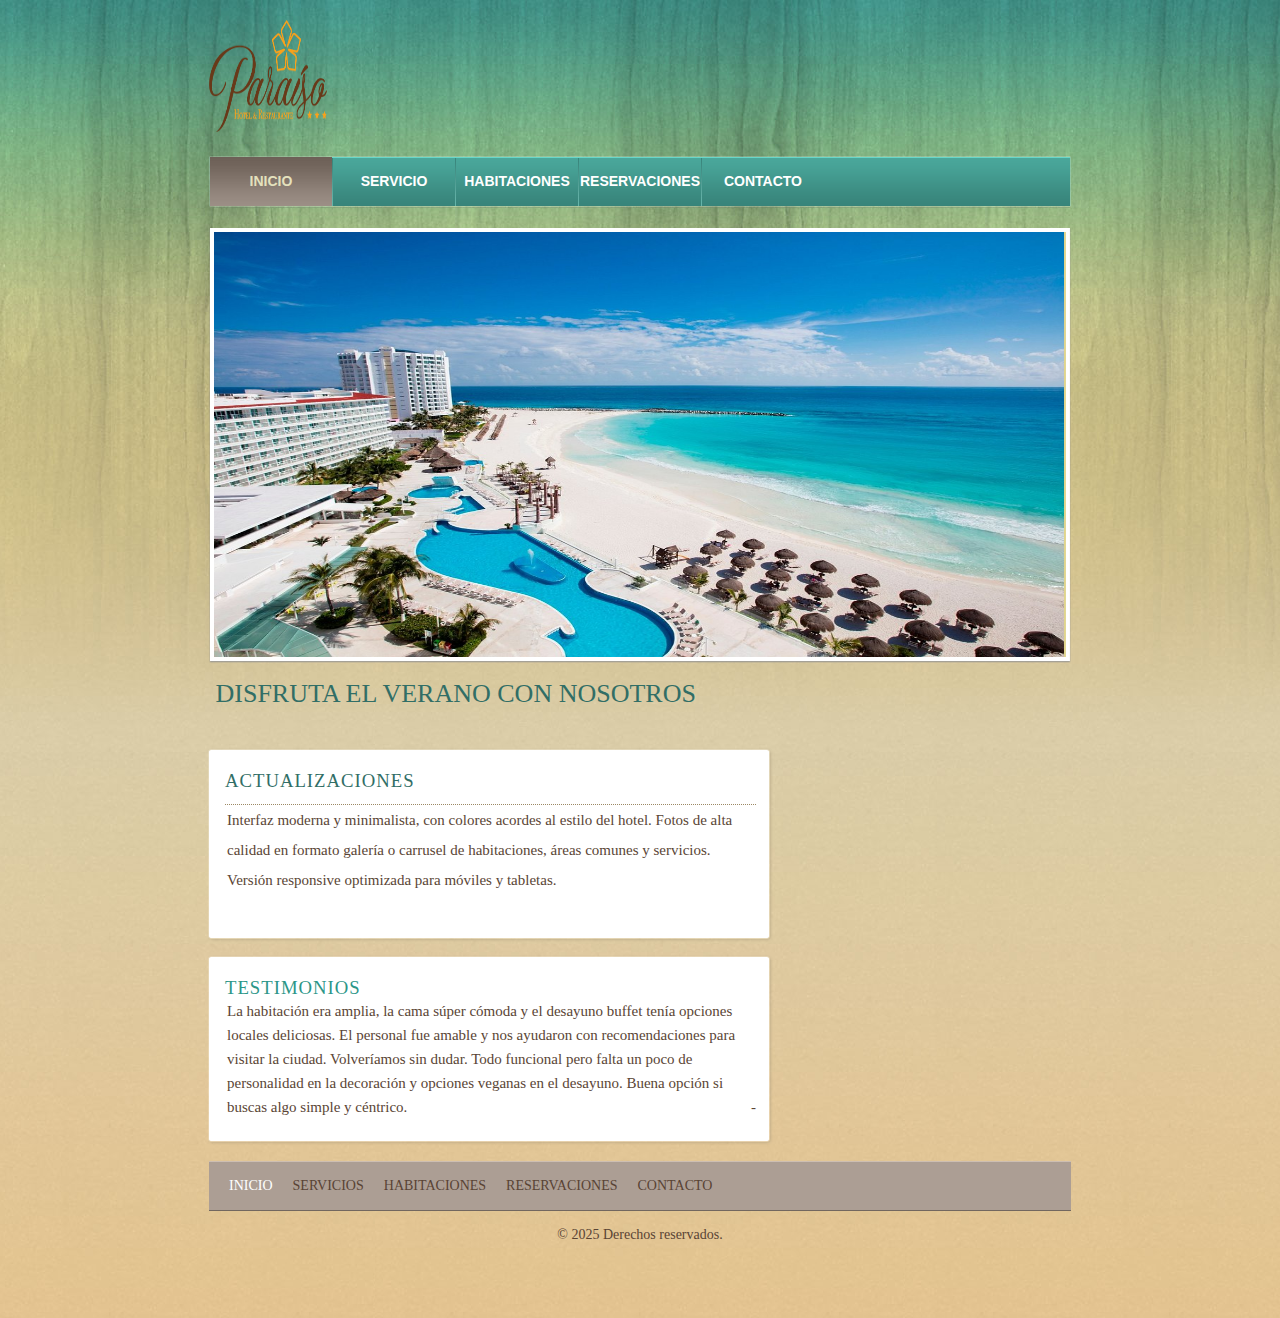
<file: index.html>
<!DOCTYPE html>
<!-- Website template by freewebsitetemplates.com -->
<html>

<head>
	<meta charset="UTF-8">
	<title>HOTEL PARAISO</title>
	<link rel="stylesheet" href="css/style.css" type="text/css">
</head>

<body>
	<div id="background">
		<div id="page">
			<div id="header">
				<div id="logo">
					<a href="index.html"><img src="images/LogoFinal.png" alt="LOGO" height="112" width="118"></a>
				</div>
				<div id="navigation">
					<ul>
						<li class="selected">
							<a href="index.html">INICIO</a>
						</li>
						<li>
							<a href="about.html">SERVICIO</a>
						</li>
						<li>
							<a href="habitaciones.html">HABITACIONES</a>
						</li>
						<li>
							<a href="foods.html">RESERVACIONES</a>
						</li>
						<li>
							<a href="contact.html">CONTACTO</a>
						</li>
					</ul>
				</div>
			</div>
			<div id="contents">
				<div id="adbox">
					<img src="images/hotel.jpg" alt="Img" height="425" width="850">
					<h1>DISFRUTA EL VERANO CON NOSOTROS</h1>
				</div>
				<div id="main">
					<div class="box">
						<div>
							<div>
								<h3>Actualizaciones</h3>
								<ul>
									<p>
										Interfaz moderna y minimalista, con colores acordes al estilo del hotel.
										Fotos de alta calidad en formato galería o carrusel de habitaciones, áreas
										comunes y servicios.
										Versión responsive optimizada para móviles y tabletas.
									</p>
								</ul>
							</div>
						</div>
					</div>
					<div id="testimonials" class="box">
						<div>
							<div>
								<h3>Testimonios</h3>
								<p>
									La habitación era amplia, la cama súper cómoda y el desayuno buffet tenía opciones
									locales deliciosas.
									El personal fue amable y nos ayudaron con recomendaciones para visitar la ciudad.
									Volveríamos sin dudar.

									Todo funcional pero falta un poco de personalidad en la decoración y opciones
									veganas en el desayuno.
									Buena opción si buscas algo simple y céntrico.
									<span>- <a href="index.html"></a></span>
								</p>
							</div>
						</div>
					</div>
				</div>
				<div id="sidebar">
				</div>
			</div>
		</div>
		<div id="footer">
			<div>
				<ul class="navigation">
					<li class="active">
						<a href="index.html">INICIO</a>
					</li>
					<li>
						<a href="about.html">SERVICIOS</a>
					</li>
					<li>
						<a href="habitaciones.html">HABITACIONES</a>
					</li>
					<li>
						<a href="foods.html">RESERVACIONES</a>
					</li>
					<li>
						<a href="contact.html">CONTACTO</a>
					</li>
				</ul>
			</div>
			<p>
				© 2025 Derechos reservados.
			</p>
		</div>
	</div>
</body>

</html>
</file>
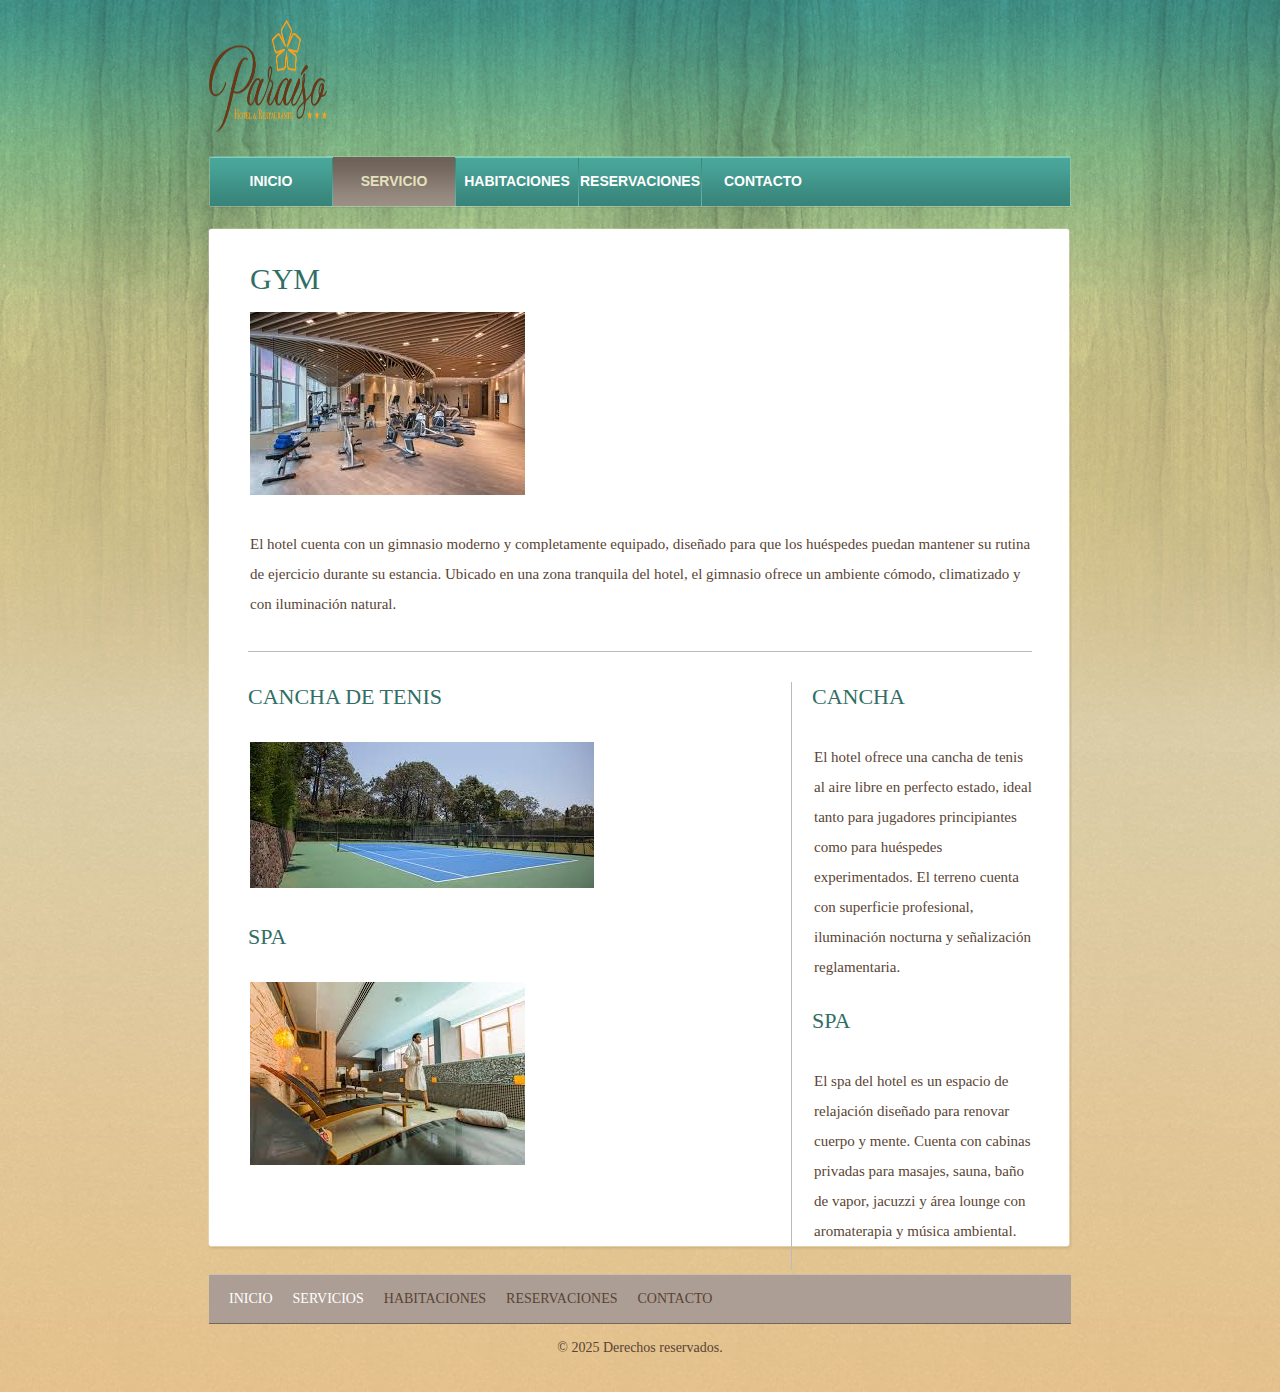
<file: about.html>
<!DOCTYPE html>
<!-- Website template by freewebsitetemplates.com -->
<html>

<head>
	<meta charset="UTF-8">
	<title>Servicios - que ofrecemos</title>
	<link rel="stylesheet" href="css/style.css" type="text/css">
</head>

<body>
	<div id="background">
		<div id="page">
			<div id="header">
				<div id="logo">
					<a href="index.html"><img src="images/LogoFinal.png" alt="LOGO" height="112" width="118"></a>
				</div>
				<div id="navigation">
					<ul>
						<li>
							<a href="index.html">INICIO</a>
						</li>
						<li class="selected">
							<a href="about.html">SERVICIO</a>
						</li>
						<li>
							<a href="habitaciones.html">HABITACIONES</a>
						</li>
						<li>
							<a href="foods.html">RESERVACIONES</a>
						</li>
						<li>
							<a href="contact.html">CONTACTO</a>
						</li>
					</ul>
				</div>
			</div>
			<div id="contents">
				<div class="box">
					<div>
						<div class="body">
							<h1>GYM</h1>
							<p>
								<img src="images/gym.jpg" alt="Img">
							</p>
							<p>
								El hotel cuenta con un gimnasio moderno y completamente equipado, diseñado para que los
								huéspedes puedan mantener su rutina de ejercicio durante su estancia.
								Ubicado en una zona tranquila del hotel, el gimnasio ofrece un ambiente cómodo,
								climatizado y con iluminación natural.
							</p>
							<hr>
							<div class="ads">
								<h2>Cancha</h2>
								<p>
									El hotel ofrece una cancha de tenis al aire libre en perfecto estado,
									ideal tanto para jugadores principiantes como para huéspedes experimentados. El
									terreno cuenta con superficie profesional,
									iluminación nocturna y señalización reglamentaria.
								</p>
								<h2>SPA</h2>
								<p>
									El spa del hotel es un espacio de relajación diseñado para renovar cuerpo y mente.
									Cuenta con cabinas privadas para masajes, sauna, baño de vapor, jacuzzi y área
									lounge con aromaterapia y música ambiental.
								</p>
							</div>
							<h2>Cancha de tenis</h2>
							<p>
								<img src="images/tenis.jpg" alt="Img">
							</p>
							<h2>SPA</h2>
							<p>
								<img src="images/spa.jpg" alt="Img">
							</p>
						</div>
					</div>
				</div>
			</div>
		</div>
		<div id="footer">
			<div>
				<ul class="navigation">
					<li class="active">
						<a href="index.html">INICIO</a>
					</li>
					<li class="active">
						<a href="about.html">SERVICIOS</a>
					</li>
					<li>
						<a href="habitaciones.html">HABITACIONES</a>
					</li>
					<li>
						<a href="foods.html">RESERVACIONES</a>
					</li>
					<li>
						<a href="contact.html">CONTACTO</a>
					</li>
				</ul>
			</div>
			<p>
				© 2025 Derechos reservados.
			</p>
		</div>
	</div>
</body>

</html>
</file>
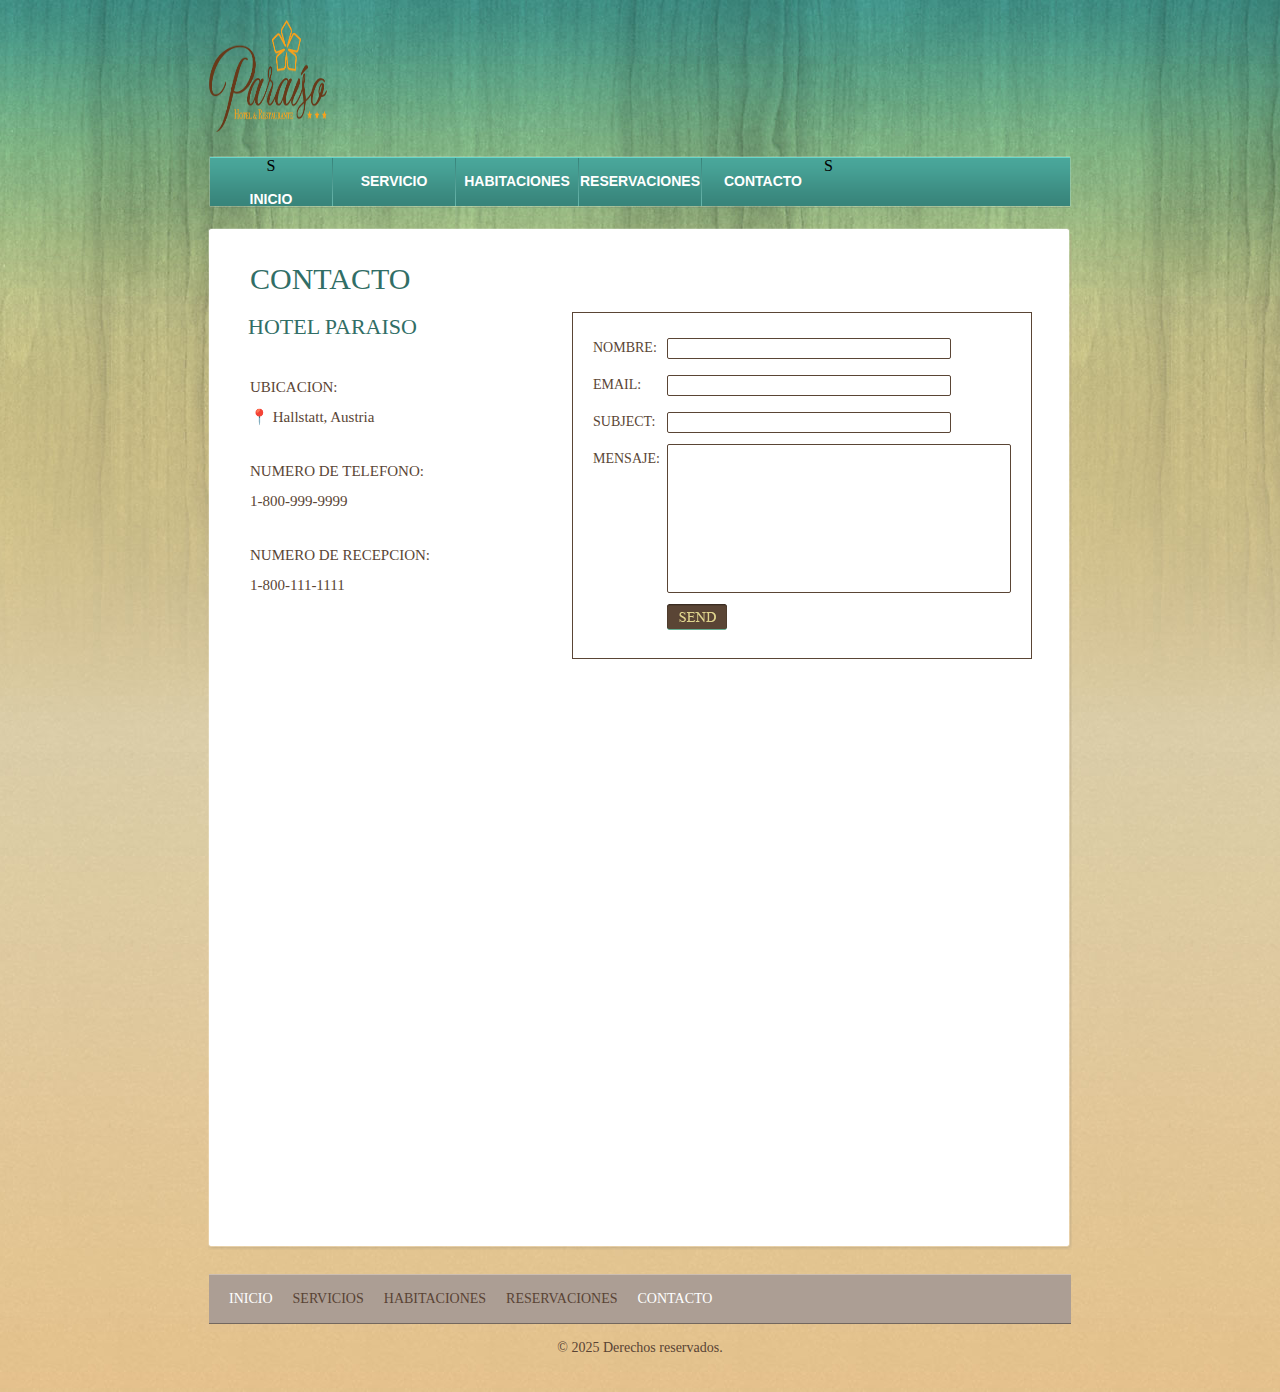
<file: contact.html>
<!DOCTYPE html>
<!-- Website template by freewebsitetemplates.com -->
<html>

<head>
	<meta charset="UTF-8">
	<title>Contacto - hotel paraiso</title>
	<link rel="stylesheet" href="css/style.css" type="text/css">
</head>

<body>
	<div id="background">
		<div id="page">
			<div id="header">
				<div id="logo">
					<a href="index.html"><img src="images/LogoFinal.png" alt="LOGO" height="112" width="118"></a>
				</div>
				<div id="navigation">
					<ul>
						<li>
							S <a href="index.html">INICIO</a>
						</li>S
						<li>
							<a href="about.html">SERVICIO</a>
						</li>
						<li>
							<a href="habitaciones.html">HABITACIONES</a>
						</li>
						<li>
							<a href="foods.html">RESERVACIONES</a>
						</li>
						<li>
							<a href="contact.html">CONTACTO</a>
						</li>
					</ul>
				</div>
			</div>
			<div id="contents">
				<div class="box">
					<div>
						<div id="contact" class="body">
							<h1>Contacto</h1>
							<form action="index.html" method="post">
								<table>
									<tbody>
										<tr>
											<td>Nombre:</td>
											<td><input type="text" value="" class="txtfield"></td>
										</tr>
										<tr>
											<td>Email:</td>
											<td><input type="text" value="" class="txtfield"></td>
										</tr>
										<tr>
											<td>Subject:</td>
											<td><input type="text" value="" class="txtfield"></td>
										</tr>
										<tr>
											<td class="txtarea">Mensaje:</td>
											<td><textarea></textarea></td>
										</tr>
										<tr>
											<td></td>
											<td><input type="submit" value="" class="btn"></td>
										</tr>
									</tbody>
								</table>
							</form>
							<h2>Hotel paraiso</h2>
							<p>
								<span>Ubicacion:</span> 📍 Hallstatt, Austria
							</p>
							<p>
								<span>Numero de telefono:</span> 1-800-999-9999
							</p>
							<p>
								<span>Numero de recepcion:</span> 1-800-111-1111
							</p>
						</div>
					</div>
				</div>
			</div>
		</div>
		<div id="footer">
			<div>
				<ul class="navigation">
					<li class="active">
						<a href="index.html">INICIO</a>
					</li>
					<li>
						<a href="about.html">SERVICIOS</a>
					</li>
					<li>
						<a href="habitaciones.html">HABITACIONES</a>
					</li>
					<li>
						<a href="foods.html">RESERVACIONES</a>
					</li>
					<li class="active">
						<a href="contact.html">CONTACTO</a>
					</li>
				</ul>
			</div>
			<p>
				© 2025 Derechos reservados.
			</p>
		</div>
	</div>
</body>

</html>
</file>
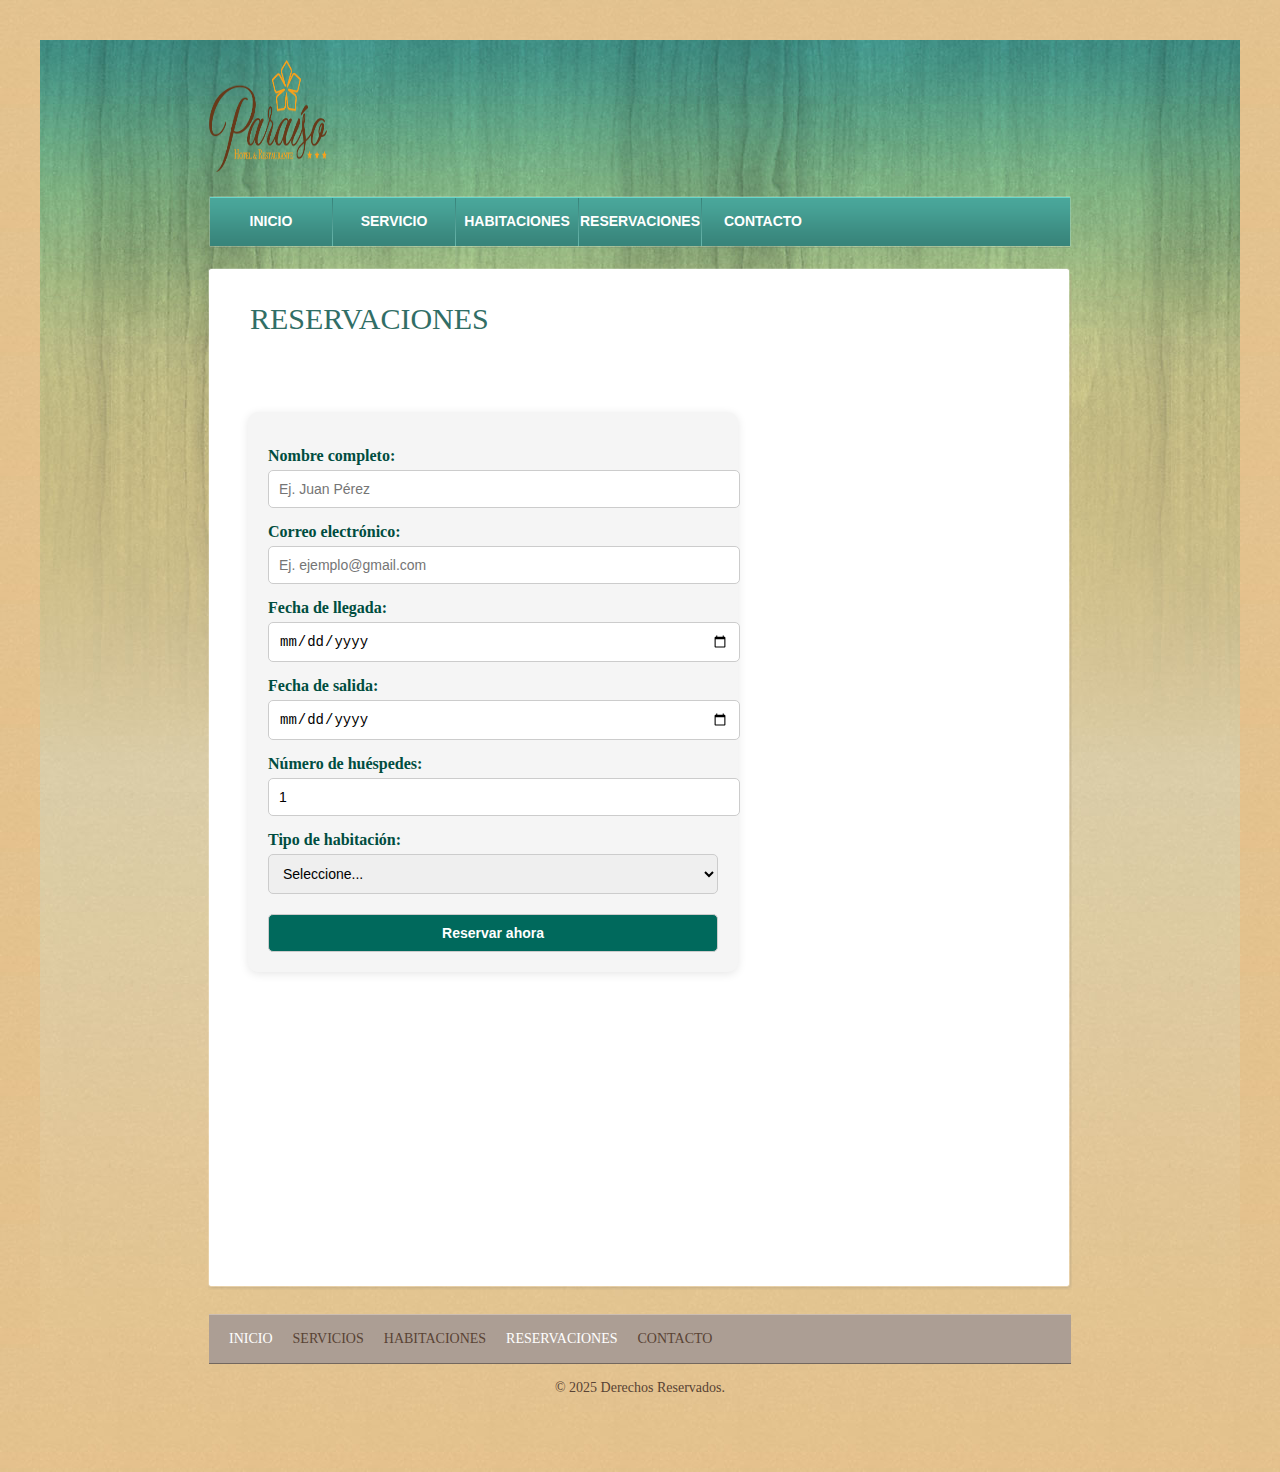
<file: foods.html>
<!DOCTYPE html>
<!-- Website template by freewebsitetemplates.com -->
<html>

<head>
	<meta charset="UTF-8">
	<title>Foods - Bhaccasyoniztas Beach Resort Website Template</title>
	<link rel="stylesheet" href="css/style.css" type="text/css">
	<link rel="stylesheet" href="css/estilo.css" type="text/css">
</head>

<body>
	<div id="background">
		<div id="page">
			<div id="header">
				<div id="logo">
					<a href="index.html"><img src="images/LogoFinal.png" alt="LOGO" height="112" width="118"></a>
				</div>
				<div id="navigation">
					<ul>
						<li>
							<a href="index.html">INICIO</a>
						</li>
						<li>
							<a href="about.html">SERVICIO</a>
						</li>
						<li>
							<a href="habitaciones.html">HABITACIONES</a>
						</li>
						<li>
							<a href="foods.html">RESERVACIONES</a>
						</li>
						<li>
							<a href="contact.html">CONTACTO</a>
						</li>
					</ul>
				</div>
			</div>
			<div id="contents">
				<div class="box">
					<div>
						<div class="body">
							<h1>RESERVACIONES</h1>
							<ul id="foods">
								<li>
									<h2><a href="foods.html"></a></h2>
									<div class="infos">
										<p>
										<form class="form-reserva" id="formReserva">
											<label>Nombre completo:</label>
											<input type="text" id="nombre" required placeholder="Ej. Juan Pérez">

											<label>Correo electrónico:</label>
											<input type="email" id="correo" required
												placeholder="Ej. ejemplo@gmail.com">

											<label>Fecha de llegada:</label>
											<input type="date" id="fechaEntrada" required>

											<label>Fecha de salida:</label>
											<input type="date" id="fechaSalida" required>

											<label>Número de huéspedes:</label>
											<input type="number" id="huespedes" min="1" max="10" value="1" required>

											<label>Tipo de habitación:</label>
											<select id="habitacion" required>
												<option value="">Seleccione...</option>
												<option value="estandar">Estándar</option>
												<option value="doble">Premiun</option>
												<option value="suite">Ejecutivo</option>
											</select>

											<button type="submit">Reservar ahora</button>

											<p id="mensaje" class="mensaje"></p>
										</form>
										</p>
									</div>
								</li>
							</ul>
						</div>
					</div>
				</div>
			</div>
		</div>
		<div id="footer">
			<div>
				<ul class="navigation">
					<li class="active">
						<a href="index.html">INICIO</a>
					</li>
					<li>
						<a href="about.html">SERVICIOS</a>
					</li>
					<li>
						<a href="habitaciones.html">HABITACIONES</a>
					</li>
					<li class="active">
						<a href="foods.html">RESERVACIONES</a>
					</li>
					<li>
						<a href="contact.html">CONTACTO</a>
					</li>
				</ul>
			</div>
			<p>
				© 2025 Derechos Reservados.
			</p>
		</div>
	</div>
</body>

</html>
</file>
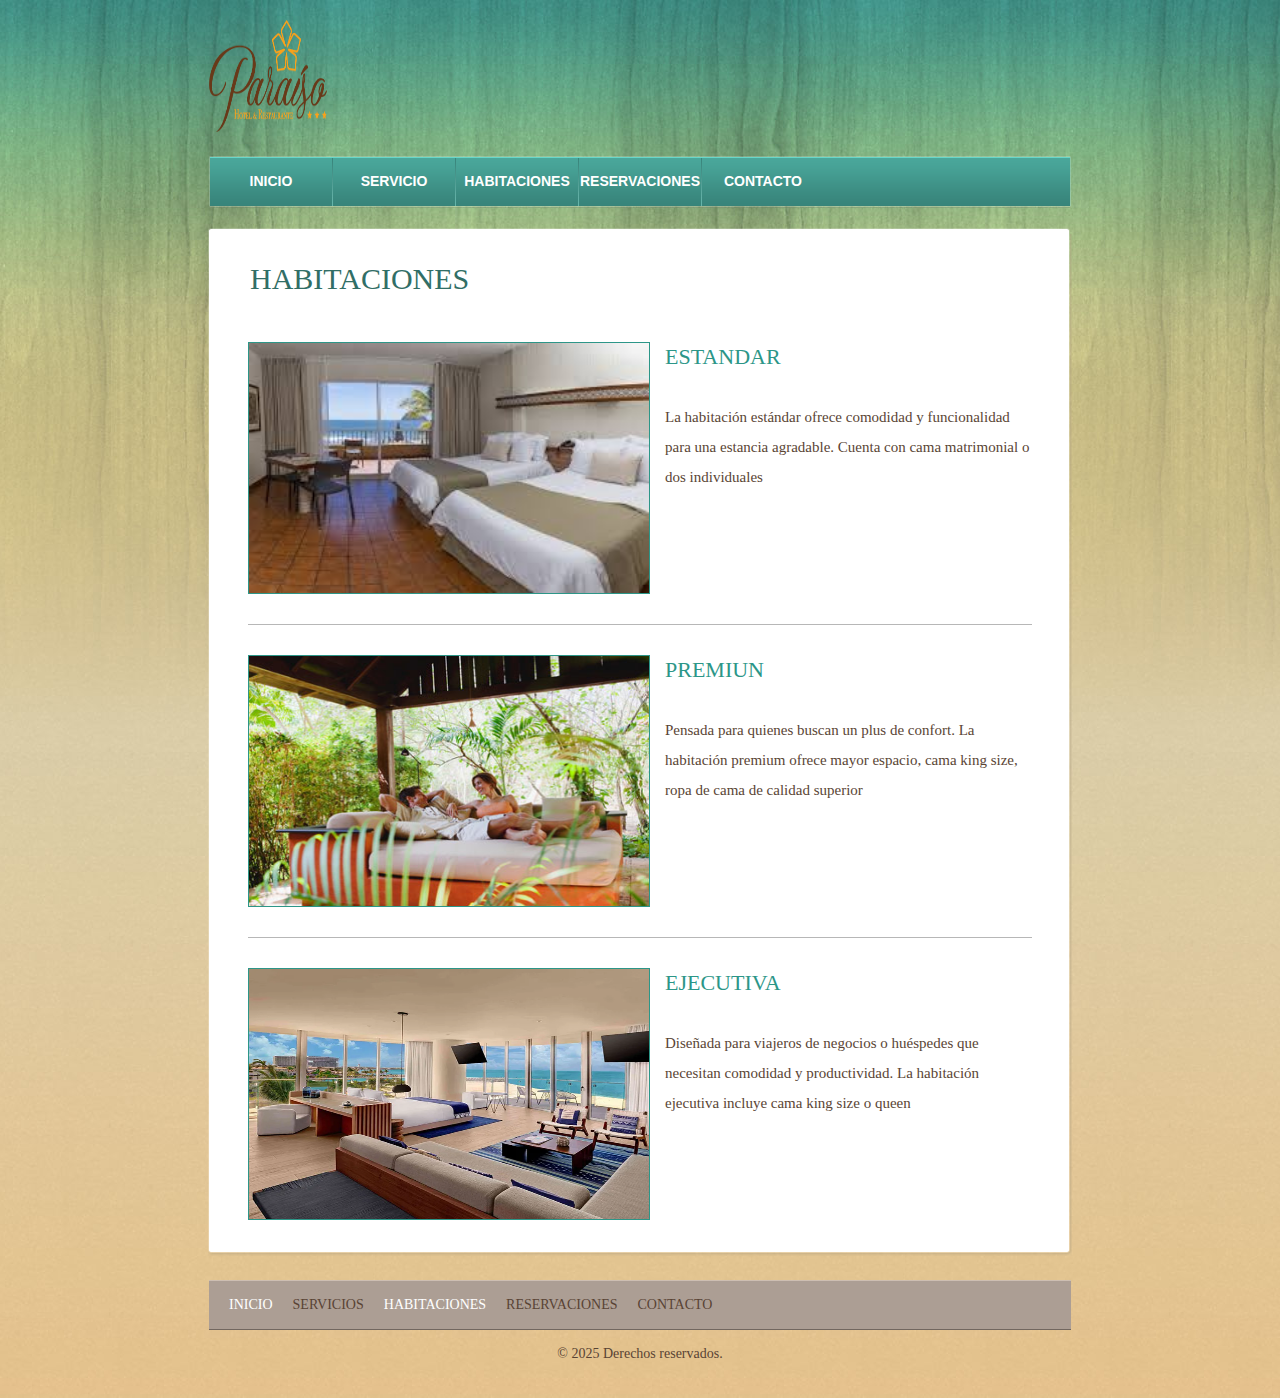
<file: habitaciones.html>
<!DOCTYPE html>
<!-- Website template by freewebsitetemplates.com -->
<html>

<head>
	<meta charset="UTF-8">
	<title>Habitaciones - Hotel paraiso</title>
	<link rel="stylesheet" href="css/style.css" type="text/css">
</head>

<body>
	<div id="background">
		<div id="page">
			<div id="header">
				<div id="logo">
					<a href="index.html"><img src="images/LogoFinal.png" alt="LOGO" height="112" width="118"></a>
				</div>
				<div id="navigation">
					<ul>
						<li>
							<a href="index.html">INICIO</a>
						</li>
						<li>
							<a href="about.html">SERVICIO</a>
						</li>
						<li>
							<a href="habitaciones.html">HABITACIONES</a>
						</li>
						<li>
							<a href="foods.html">RESERVACIONES</a>
						</li>
						<li>
							<a href="contact.html">CONTACTO</a>
						</li>
					</ul>
				</div>
			</div>
			<div id="contents">
				<div class="box">
					<div>
						<div class="body">
							<h1>HABITACIONES</h1>
							<ul id="rooms">
								<li>
									<a href="rooms.html"><img src="images/habsencilla.jpg" alt="Img" height="250"
											width="400"></a>
									<h2><a href="rooms.html">ESTANDAR</a></h2>
									<p>
										La habitación estándar ofrece comodidad y funcionalidad para una estancia
										agradable.
										Cuenta con cama matrimonial o dos individuales
									</p>
								</li>
								<li>
									<a href="rooms.html"><img src="images/deluxe.jpg" alt="Img" height="250"
											width="400"></a>
									<h2><a href="rooms.html">PREMIUN</a></h2>
									<p>
										Pensada para quienes buscan un plus de confort.
										La habitación premium ofrece mayor espacio, cama king size, ropa de cama de
										calidad superior
									</p>
								</li>
								<li>
									<a href="rooms.html"><img src="images/habsuite.webp" alt="Img" height="250"
											width="400"></a>
									<h2><a href="rooms.html">EJECUTIVA</a></h2>
									<p>
										Diseñada para viajeros de negocios o huéspedes que necesitan comodidad y
										productividad.
										La habitación ejecutiva incluye cama king size o queen
									</p>
								</li>
							</ul>
						</div>
					</div>
				</div>
			</div>
		</div>
		<div id="footer">
			<div>
				<ul class="navigation">
					<li class="active">
						<a href="index.html">INICIO</a>
					</li>
					<li>
						<a href="about.html">SERVICIOS</a>
					</li>
					<li class="active">
						<a href="habitaciones.html">HABITACIONES</a>
					</li>
					<li>
						<a href="foods.html">RESERVACIONES</a>
					</li>
					<li>
						<a href="contact.html">CONTACTO</a>
					</li>
				</ul>
			</div>
			<p>
				© 2025 Derechos reservados.
			</p>
		</div>
	</div>
</body>

</html>
</file>
<file: css/style.css>
/* Website template by freewebsitetemplates.com */
body {
	background: #ffb744 url(../images/bg-body.jpg) repeat left bottom;
	font-family: "Times New Roman", Times, serif;
	margin: 0;
}
#background {
	background: url(../images/bg-pattern.jpg) repeat-x center top;
	min-height: 1318px;
}
#page {
	width: 960px;
	margin: 0 auto;
}
img {
	border: 0;
}
/*------------------------------ Sprites ------------------------------*/
#navigation li, #navigation li a:hover, #navigation li.selected a {
	background-image: url(../images/bg-menu.png);
	background-repeat: repeat-x;
}
#contents div.box, #contents div.box > div, #contents div.body {
	background-image: url(../images/content-box.png);
	background-repeat: no-repeat;
}
#main div.box, #main div.box > div, #main div.box > div > div {
	background-image: url(../images/bg-box.png);
	background-repeat: no-repeat;
}
/*------------------------------ HEADER ------------------------------*/
#header {
	margin-bottom: 20px;
	padding-top: 20px;
}
/** Logo **/
#logo {
	float: left;
	margin-bottom: 20px;
	margin-left: 49px;
}
/** Navigation **/
#navigation {
	background: url(../images/bg-navigation.png) no-repeat;
	clear: both;
	height: 50px;
	width: 860px;
	margin: 0 auto;
	padding: 1px;
}
#navigation ul {
	display: inline-block;
	width: 860px;
	list-style: none;
	margin: 0;
	padding: 0;
}
#navigation li {
	float: left;
	background-position: 0 -118px;
	background-repeat: no-repeat;
	height: 49px;
	width: 122px;
	margin: 0;
	padding-left: 1px;
	text-align: center;
}
#navigation li:first-child {
	background: none;
	margin-left: 0;
	padding-left: 0;
}
#navigation li a {
	color: #fff;
	display: block;
	font: bold 14px/48px Arial, Helvetica, sans-serif;
	height: 49px;
	text-decoration: none;
	text-transform: uppercase;
}
#navigation li a:hover {
	background-position: 0 -59px;
	color: #6d6157;
}
#navigation li.selected a {
	background-position: 0 0;
	color: #e4e1bd;
}
/*------------------------------ CONTENTS ------------------------------*/
#contents {
	display: inline-block;
	width: 865px;
	padding: 0 47px;
}
#contents h1 {
	color: #316e66;
	font: 26px/30px "Times New Roman", Times, serif;
	margin: 18px 0 20px;
	padding-left: 2px;
	text-transform: uppercase;
}
#contents div.body h1, #contents h2 {
	color: #316e66;
	font: 30px/30px "Times New Roman", Times, serif;
	margin: 0 0 18px;
	text-transform: uppercase;
}
#contents h2 {
	font-size: 22px;
	margin: 0 0 30px;
}
#contents h2 a {
	color: #2c9688;
	text-decoration: none;
}
#contents p {
	color: #5a4535;
	font-size: 15px;
	line-height: 30px;
	margin: 0;
	padding: 0 0 24px 2px;
}
#contents p a {
	color: #5a4535;
}
#contents p a:hover, #news div.sidebar ul li a:hover {
	color: #917157;
}
/** box-shadow **/
#contents div.box {
	background-position: left bottom;
	margin-bottom: 20px;
	margin-left: 1px;
	padding: 0 0 6px;
}
#contents div.box > div {
	background-position: -1745px top;
	padding: 6px 0 0;
}
#contents div.body {
	background-position: -871px top;
	background-repeat: repeat-y;
	min-height: 980px;
	padding: 30px 40px 0;
}
/** Adbox **/
#adbox {
	background: url(../images/bg-adbox.png) no-repeat left top;
	width: 852px;
	margin: 0 auto;
	padding: 4px 5px 18px;
}
#adbox p {
	font-size: 16px;
}
.ads {
	float: right;
	width: 220px;
	border-left: 1px solid #bbbbbb;
	margin-left: 20px;
	padding-left: 20px;
}
hr {
	border:0;
	border-top: 1px solid #bbbbbb;
	margin-bottom: 30px;
}
/** MAIN **/
#main {
	float: left;
	min-height: 100px;
	width: 566px;
}
#main div.box {
	background-position: left bottom;
	margin-bottom: 12px;
	padding: 0 0 6px;
}
#main div.box > div {
	background-position: -1145px top;
	padding: 6px 0 0;
}
#main div.box > div > div {
	background-position: -572px top;
	background-repeat: repeat-y;
	padding: 17px;
}
#main div.box h3 {
	color: #316e66;
	font-weight: normal;
	letter-spacing: 1px;
	border-bottom: 1px dotted #9c8964;
	margin: 0;
	padding: 0 0 12px;
	text-transform: uppercase;
}
#main div.box h4 {
	font: 22px/24px "Times New Roman", Times, serif;
	font-weight: normal;
	margin: 6px 0 0;
}
#main div.box h4 a {
	color: #5a4535;
	text-decoration: none;
}
#main div.box ul {
	list-style: none;
	margin: 0;
	padding: 0;
}
#main div.box ul li {
	border-bottom: 1px dotted #9c8964;
}
#main div.box ul li span {
	color: #5a4535;
	display: block;
	font-size: 14px;
	margin-bottom: 12px;
}
#main div.box ul li p {
	line-height: 24px;
	padding: 0 0 3px;
}
/** SIDEBAR **/
#sidebar {
	float: right;
	height: auto;
	width: 285px;
}
#sidebar div.section {
	height: 144px;
	margin-bottom: 12px;
}
#sidebar div.section:first-child {
	padding: 3px 0 0;
}
#sidebar div.section > a:hover {
	filter:alpha(opacity=60);
	opacity: 0.6;
}
/** testimonials **/
#contents div#testimonials h3 {
	color: #2c9688;
	font-weight: normal;
	letter-spacing: 1px;
	border-bottom: 0;
	padding-bottom: 0;
}
#testimonials p {
	display: inline-block;
	line-height: 24px;
	padding-bottom: 3px;
}
#testimonials p span {
	float: right;
}
#testimonials p span a {
	color: #2c9688;
	text-decoration: none;
}
#testimonials p span a:hover {
	color: #2c9688;
}
/** Rooms, Foods Dive Sites **/
#rooms, #foods, #sites {
	list-style: none;
	margin: 0;
	padding: 0;
}
#rooms li, #foods li, #sites li {
	display: inline-block;
	width: 784px;
	border-top: 1px solid #b7b7b7;
	padding: 30px 0;
	position: relative;
}
#rooms li:first-child, #foods li:first-child, #sites li:first-child {
	border-top: 0;
}
#rooms li img {
	float: left;
	border: 1px solid #2c9688;
	margin-right: 15px;
}
#rooms .rate {
	color: #316e66;
	display: inline-block;
	font: 16px/35px "Times New Roman", Times, serif;
	height: 35px;
	width: 138px;
	border: 1px solid #5a4535;
	text-align: center;
	position: absolute;
	bottom: 30px;
}
/** Food **/
#foods li > div.infos {
	height: 169px;
	width: 780px;
	position: relative;
}
#foods li > div.infos p {
	background: url(../images/bg-foodDetail.png) repeat;
	color: #316e66;
	display: none;
	height: 60px;
	width: 740px;
	padding: 6px 20px 0;
	position: absolute;
	left: 0;
	bottom: 0;
}
#foods li > div.infos p span {
	display: block;
	font: 22px/22px "Times New Roman", Times, serif;
}
#foods li > div.infos:hover span.cover {
	background: url(../images/bg-foodInfos.png) repeat;
	display: inline-block;
	height: 100%;
	width: 100%;
	position: absolute;
	left: 0;
	top: 0;
}
#foods li > div.infos:hover p {
	display: block;
}
/** Dive Site **/
#sites li {
	padding-bottom: 0;
}
#sites li img {
	float: right;
	border: 1px solid #2c9688;
	margin-left: 15px;
}
/** News **/
#news {
	display: inline-block;
	width: 784px;
}
#news > div {
	width: 560px;
	border-right: 1px solid #bbbbbb;
	padding-right: 35px;
}
#news > div img {
	border: 1px solid #2c9688;
	margin-bottom: 20px;
}
#news > div h2 {
	margin-bottom: 12px;
}
#news > div span {
	color: #5a4535;
	display: block;
	font: 15px/24px "Times New Roman", Times, serif;
	margin-bottom: 30px;
}
#news > div span.author {
	color: #2c9688;
	display: block;
	font-size: 14px;
	margin-bottom: 20px;
}
#news div.sidebar {
	float: right;
	width: 160px;
	border: 0;
	padding: 0;
}
#news div.sidebar h3 {
	color: #2c9688;
	font-size: 20px;
	font-weight: normal;
	border-top: 1px solid #b7b7b7;
	margin: 0 0 12px;
	padding-top: 18px;
	text-transform: uppercase;
}
#news div.sidebar h3:first-child {
	border: 0;
	padding-top: 0px;
}
#news div.sidebar ul {
	list-style: none;
	margin: 0 0 8px;
	padding: 0;
}
#news div.sidebar ul li a {
	color: #5a4535;
	display: inline-block;
	font-size: 15px;
	margin-bottom: 6px;
	text-decoration: none;
}
#news ul li {
	margin-bottom: 12px;
}
/** Contact **/
#contact form {
	float: right;
	color: #5a4535;
	height: 320px;
	width: 420px;
	border: 1px solid #5a4535;
	padding: 19px 19px 6px;
}
#contact form table {
	border-collapse: collapse;
}
#contact form table td {
	padding-bottom: 6px;
}
#contact table td:first-child {
	font-size: 14px;
	line-height: 30px;
	width: 180px;
	text-transform: uppercase;
}
#contact table td.txtarea {
	vertical-align: top;
}
#contact form input {
	height: 17px;
	line-height: 17px;
	width: 278px;
	border: 1px solid #5a4535;
	border-radius: 2px;
}
#contact textarea {
	height: 143px;
	line-height: 17px;
	width: 338px;
	border: 1px solid #5a4535;
	border-radius: 2px;
	overflow: auto;
	resize: none;
}
#contact input.btn {
	background: url(../images/btn-send.png) no-repeat -70px 0;
	cursor: pointer;
	height: 26px;
	width: 60px;
	border: 0;
	padding: 0;
	margin: 0;
}
#contact input.btn:hover {
	background-position: 0 0;
}
#contact p span {
	display: block;
	text-transform: uppercase;
}
/*------------------------------ FOOTER ------------------------------*/
#footer {
	color: #594334;
	font-size: 14px;
	line-height: 48px;
	margin: -38px 0 20px;
	padding-top: 42px;
	text-transform: uppercase;
}
#footer > div {
	background-color: #ac9e94;
	height: 48px;
	width: 822px;
	border-bottom: 1px solid #72675f;
	border-top: 1px solid #cdbeb2;
	margin: 0 auto;
	padding: 0 20px;
	text-align: right;
}
#footer ul.navigation {
	float: left;
	display: inline-block;
	list-style: none;
	margin: 0;
	padding: 0;
}
#footer ul.navigation li {
	float: left;
	margin-right: 10px;
}
#footer ul.navigation li a {
	color: #594334;
	padding: 0 5px;
	text-decoration: none;
}
#footer ul.navigation li:first-child a {
	border-left: 0;
	padding-left: 0;
}
#footer ul.navigation li a:hover {
	color: #eee7c3;
}
#footer ul.navigation li.active a {
	color: #fff;
}
#footer p {
	margin: 0;
	text-align: center;
	text-transform: none;
}
/** Connect **/
#connect {
	float: right;
	display: inline-block;
	line-height: 26px;
	margin: 12px 0 0;
}
#connect a {
	background: url(../images/icons.png) no-repeat;
	display: inline-block;
	height: 23px;
	width: 23px;
	margin-left: 10px;
}
#connect a.pinterest {
	background-position: 0 -33px;
}
#connect a.facebook {
	background-position: 0 -98px;
}
#connect a.twitter {
	background-position: 0 -164px;
	width: 28px;
}
#connect a.googleplus {
	background-position: 0 -230px;
}
#connect a.pinterest:hover {
	background-position: 0 0;
}
#connect a.facebook:hover {
	background-position: 0 -65px;
}
#connect a.twitter:hover {
	background-position: 0 -131px;
}
#connect a.googleplus:hover {
	background-position: 0 -197px;
}
</file>
<file: css/estilo.css>
body {
            font-family: 'Georgia', serif;
            background-color: #ffffff;
            color: #004d40;
            padding: 40px;
        }

        h1 {
            font-size: 32px;
            color: #004d40;
            margin-bottom: 20px;
        }

        .form-reserva {
            max-width: 450px;
            background: #f5f5f5;
            padding: 20px;
            border-radius: 10px;
            box-shadow: 0 2px 10px rgba(0, 0, 0, 0.1);
        }

        label {
            display: block;
            margin-top: 15px;
            font-weight: bold;
        }

        input, select, button {
            width: 100%;
            padding: 10px;
            margin-top: 5px;
            border: 1px solid #ccc;
            border-radius: 5px;
            font-size: 14px;
        }

        button {
            background-color: #00695c;
            color: white;
            font-weight: bold;
            cursor: pointer;
            margin-top: 20px;
        }

        button:hover {
            background-color: #004d40;
        }

        .mensaje {
            margin-top: 15px;
            font-size: 15px;
            font-style: italic;
        }
</file>
